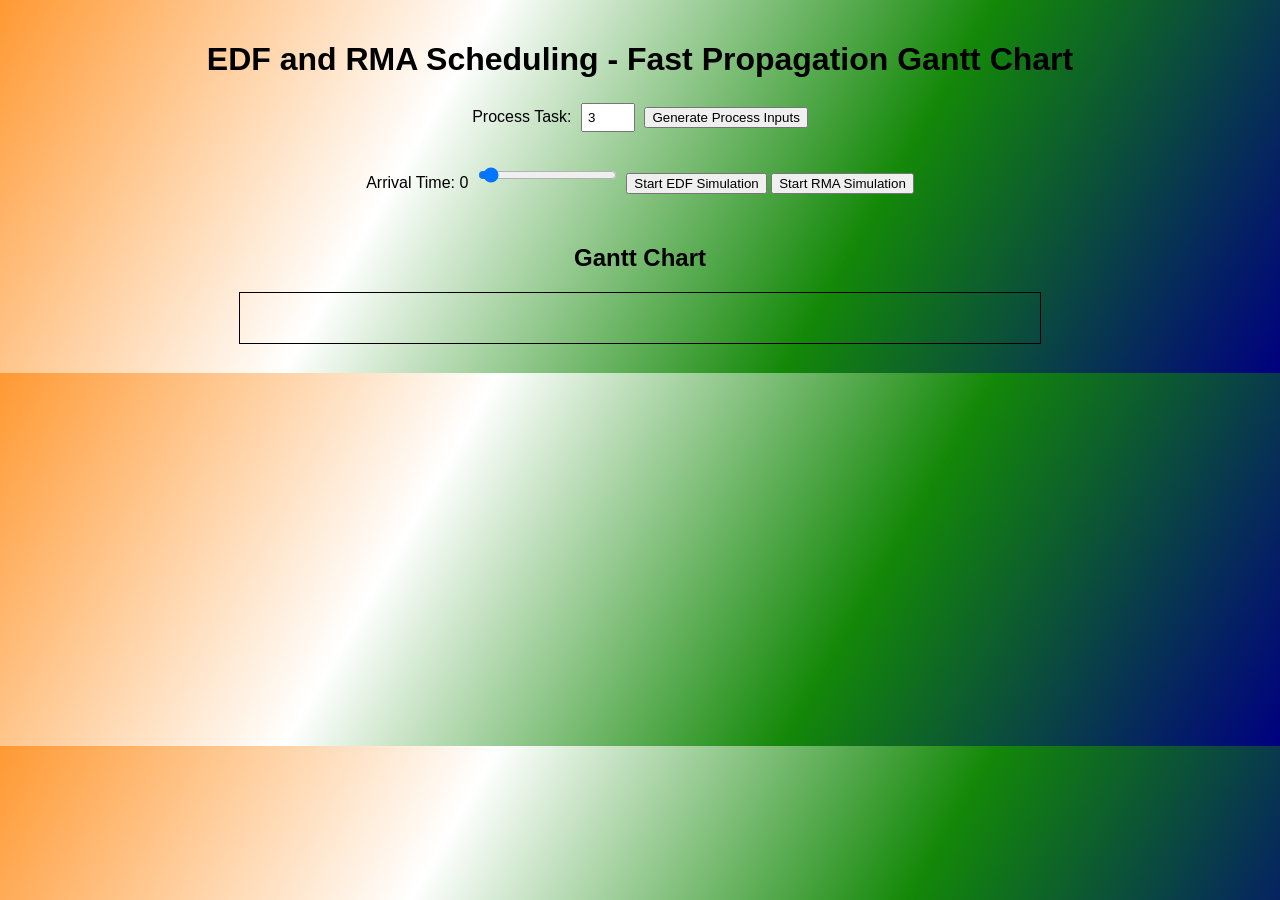
<file: index.html>
<!DOCTYPE html>
<html lang="en">
<head>
    <meta charset="UTF-8">
    <meta name="viewport" content="width=device-width, initial-scale=1.0">
    <title>Gantt Chart for EDF & RMA - Fast Propagation</title>
    <style>
        body {
            font-family: Arial, sans-serif;
            background: linear-gradient(120deg, #FF9933, #FFFFFF, #138808, #000080);
            margin: 0;
            padding: 20px;
        }

        h1 {
            text-align: center;
            margin-bottom: 20px;
        }

        .controls {
            text-align: center;
            margin-bottom: 20px;
        }

        input[type="range"], input[type="number"], input[type="text"] {
            margin: 5px;
            padding: 5px;
        }

        .process {
            display: flex;
            justify-content: center;
            margin-bottom: 10px;
        }

        #gantt-container {
            text-align: center;
            margin-top: 30px;
            overflow-x: auto; /* Enables scrolling */
            white-space: nowrap;
            width: 100%;
        }

        #gantt-chart {
            position: relative;
            height: 50px;
            border: 1px solid #000;
            overflow: hidden;
            display: inline-block;
            min-width: 800px;
        }

        .gantt-block {
            position: absolute;
            height: 100%;
            display: flex;
            align-items: center;
            justify-content: center;
            font-weight: bold;
            color: white;
            padding: 0 10px;
            transition: width 0.1s linear;
        }

        .block-1 { background-color: #4caf50; }
        .block-2 { background-color: #2196f3; }
        .block-3 { background-color: #ff9800; }
        .block-4 { background-color: #9c27b0; }
        .block-5 { background-color: #f44336; }

        .time-info {
            font-size: 12px;
            margin-top: 5px;
        }
    </style>
</head>
<body>

    <h1>EDF and RMA Scheduling - Fast Propagation Gantt Chart</h1>

    <div class="controls">
        <label for="numProcesses">Process Task:</label>
        <input type="number" id="numProcesses" min="1" max="10" value="3">
        <button id="generateInputs">Generate Process Inputs</button>
    </div>

    <div id="processInputs"></div>

    <div class="controls">
        <label for="arrivalTime">Arrival Time: <span id="arrivalValue">0</span></label>
        <input type="range" id="arrivalTime" min="0" max="200" step="1" value="0">
        
        <button id="generateEDF">Start EDF Simulation</button>
        <button id="generateRMA">Start RMA Simulation</button>
    </div>

    <div id="gantt-container">
        <h2>Gantt Chart</h2>
        <div id="gantt-chart"></div>
    </div>

    <div id="time-info-container" class="time-info"></div>

    <script>
        document.getElementById('arrivalTime').addEventListener('input', function () {
            document.getElementById('arrivalValue').innerText = this.value;
        });

        document.getElementById('generateInputs').addEventListener('click', function () {
            const numProcesses = parseInt(document.getElementById('numProcesses').value);
            const processInputs = document.getElementById('processInputs');
            processInputs.innerHTML = '';

            for (let i = 1; i <= numProcesses; i++) {
                processInputs.innerHTML += `
                    <div class="process">
                        <label>Process ${i} Name: </label>
                        <input type="text" id="name${i}" placeholder="P${i}" value="P${i}">
                        <label>Arrival: </label>
                        <input type="number" id="arrival${i}" min="0" value="${i - 1}">
                        <label>Duration: </label>
                        <input type="number" id="duration${i}" min="1" value="2">
                        <label>Deadline: </label>
                        <input type="number" id="deadline${i}" min="1" value="${i * 5}">
                    </div>
                `;
            }
        });

        document.getElementById('generateEDF').addEventListener('click', function () {
            startSimulation('EDF');
        });

        document.getElementById('generateRMA').addEventListener('click', function () {
            startSimulation('RMA');
        });

        function startSimulation(algorithm) {
            const arrivalTime = parseInt(document.getElementById('arrivalTime').value);
            const ganttChart = document.getElementById('gantt-chart');
            const timeInfoContainer = document.getElementById('time-info-container');
            ganttChart.innerHTML = '';
            timeInfoContainer.innerHTML = '';

            const tasks = [];
            const numProcesses = parseInt(document.getElementById('numProcesses').value);

            for (let i = 1; i <= numProcesses; i++) {
                const name = document.getElementById(`name${i}`).value;
                const arrival = parseInt(document.getElementById(`arrival${i}`).value);
                const duration = parseInt(document.getElementById(`duration${i}`).value);
                const deadline = parseInt(document.getElementById(`deadline${i}`).value);
                tasks.push({ name, arrival, duration, deadline });
            }

            // Sort tasks for EDF (Earliest Deadline First)
            if (algorithm === 'EDF') {
                tasks.sort((a, b) => a.deadline - b.deadline);
            }

            let currentTime = arrivalTime;
            let currentTask = 0;

            const totalDuration = tasks.reduce((sum, task) => sum + task.duration, 0);
            const ganttWidth = ganttChart.offsetWidth;
            const scaleFactor = ganttWidth / totalDuration;

            function runNextProcess() {
                if (currentTask < tasks.length) {
                    const task = tasks[currentTask];
                    const blockWidth = task.duration * scaleFactor;

                    const block = document.createElement('div');
                    block.className = `gantt-block block-${(currentTask % 5) + 1}`;
                    block.style.left = `${currentTime * scaleFactor}px`;
                    block.style.width = '0px';
                    block.innerText = task.name;

                    ganttChart.appendChild(block);

                    let currentWidth = 0;

                    const animationInterval = setInterval(() => {
                        currentWidth += blockWidth / 10;
                        block.style.width = `${currentWidth}px`;

                        if (currentWidth >= blockWidth) {
                            clearInterval(animationInterval);
                            currentTask++;
                            currentTime += task.duration;
                            runNextProcess();
                        }
                    }, 25);

                    const timeInfo = document.createElement('div');
                    timeInfo.innerText = `${task.name}: Duration = ${task.duration}, Deadline = ${task.deadline}`;
                    timeInfoContainer.appendChild(timeInfo);
                }
            }

            runNextProcess();
        }
    </script>

</body>
</html>
</file>
